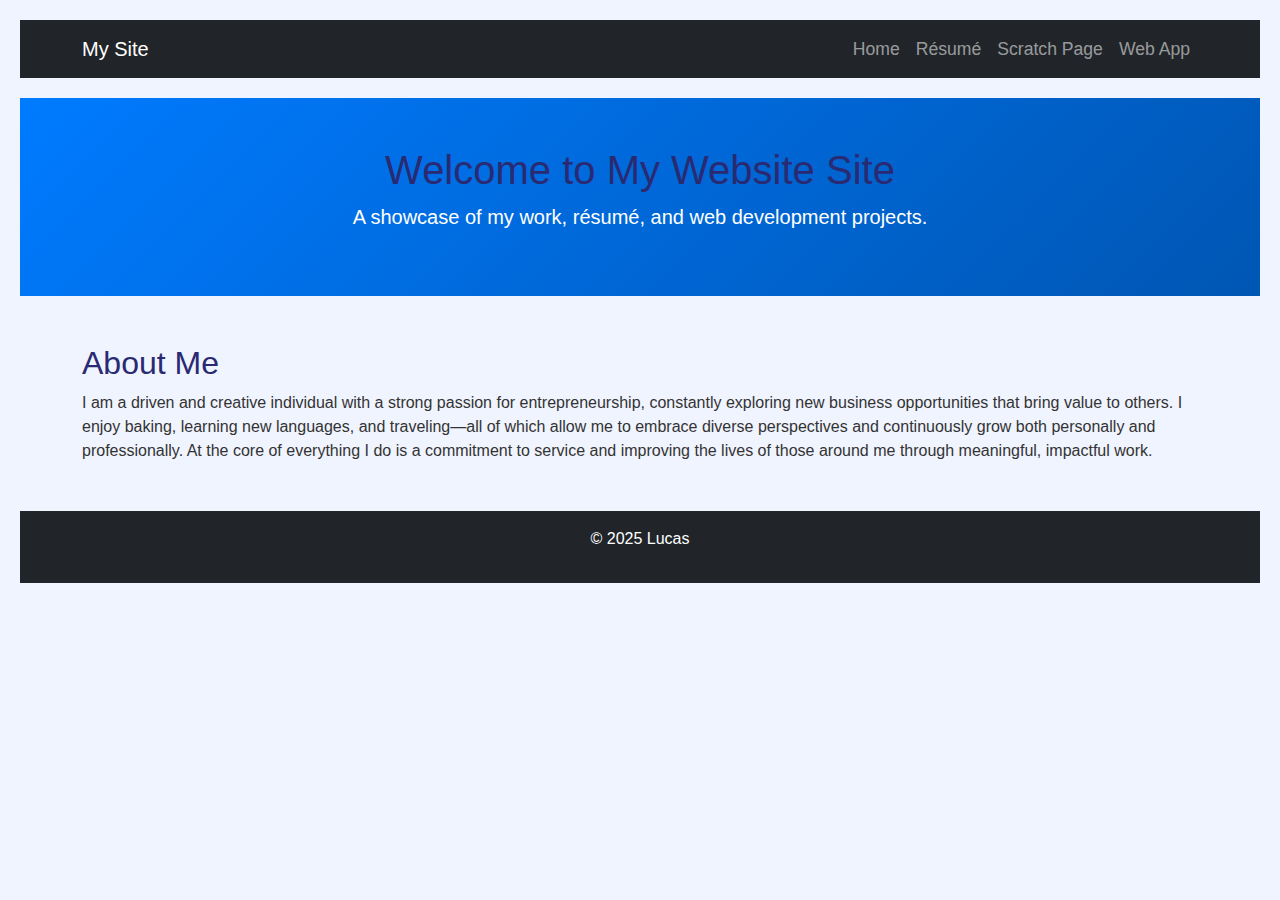
<file: index.html>
<!DOCTYPE html>
<html lang="en">
<head>
    <meta charset="UTF-8">
    <meta name="viewport" content="width=device-width, initial-scale=1">
    <title>My Professional Site</title>
    
    <!-- Bootstrap CSS -->
    <link href="https://cdn.jsdelivr.net/npm/bootstrap@5.3.0/dist/css/bootstrap.min.css" rel="stylesheet">
    
    <!-- Custom Styles -->
    <link rel="stylesheet" href="css/style.css">
</head>
<body>
    <nav class="navbar navbar-expand-lg navbar-dark bg-dark">
        <div class="container">
            <a class="navbar-brand" href="#">My Site</a>
            <button class="navbar-toggler" type="button" data-bs-toggle="collapse" data-bs-target="#navbarNav">
                <span class="navbar-toggler-icon"></span>
            </button>
            <div class="collapse navbar-collapse" id="navbarNav">
                <ul class="navbar-nav ms-auto">
                    <li class="nav-item"><a class="nav-link" href="index.html">Home</a></li>
                    <li class="nav-item"><a class="nav-link" href="resume.html">Résumé</a></li>
                    <li class="nav-item"><a class="nav-link" href="scratch.html">Scratch Page</a></li>
                    <li class="nav-item"><a class="nav-link" href="app.html">Web App</a></li>
                </ul>
            </div>
        </div>
    </nav>

    <header class="bg-primary text-white text-center py-5">
        <div class="container">
            <h1>Welcome to My Website Site</h1>
            <p class="lead">A showcase of my work, résumé, and web development projects.</p>
        </div>
    </header>

    <section class="container my-5">
        <h2>About Me</h2>
        <p>I am a driven and creative individual with a strong passion for entrepreneurship, constantly exploring new business opportunities that bring value to others. I enjoy baking, learning new languages, and traveling—all of which allow me to embrace diverse perspectives and continuously grow both personally and professionally. At the core of everything I do is a commitment to service and improving the lives of those around me through meaningful, impactful work.</p>
    </section>

    <footer class="bg-dark text-white text-center py-3">
        <p>&copy; 2025 Lucas</p>
    </footer>

    <!-- Bootstrap JS -->
    <script src="https://cdn.jsdelivr.net/npm/bootstrap@5.3.0/dist/js/bootstrap.bundle.min.js"></script>
</body>
</html>
</file>
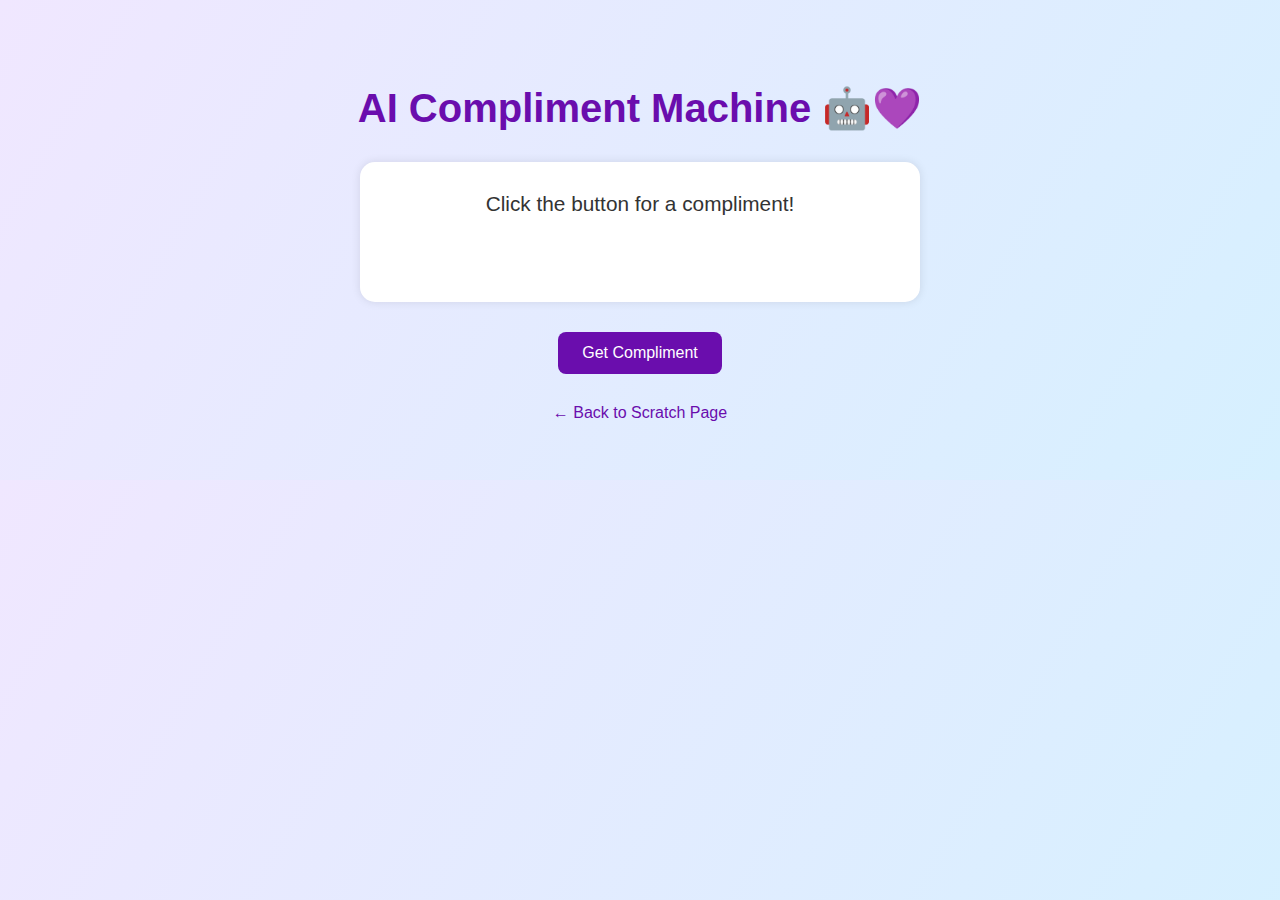
<file: app.html>
<!DOCTYPE html>
<html lang="en">
<head>
  <meta charset="UTF-8">
  <title>AI Compliment Machine</title>
  <style>
    body {
      font-family: 'Segoe UI', sans-serif;
      background: linear-gradient(120deg, #f0e7ff, #d6f0ff);
      color: #333;
      text-align: center;
      padding: 50px;
    }

    h1 {
      font-size: 2.5rem;
      color: #6a0dad;
    }

    .compliment-box {
      margin: 30px auto;
      padding: 30px;
      background: white;
      border-radius: 15px;
      box-shadow: 0 0 10px rgba(0,0,0,0.1);
      max-width: 500px;
      font-size: 1.3rem;
      min-height: 80px;
    }

    button {
      background-color: #6a0dad;
      color: white;
      padding: 12px 24px;
      font-size: 1rem;
      border: none;
      border-radius: 8px;
      cursor: pointer;
      transition: 0.3s ease;
    }

    button:hover {
      background-color: #5900b3;
    }

    a {
      display: block;
      margin-top: 30px;
      text-decoration: none;
      color: #6a0dad;
    }
  </style>
</head>
<body>

  <h1>AI Compliment Machine 🤖💜</h1>
  <div class="compliment-box" id="complimentBox">Click the button for a compliment!</div>
  <button onclick="giveCompliment()">Get Compliment</button>

  <a href="scratch.html">← Back to Scratch Page</a>

  <script>
    const compliments = [
      "You're like a cosmic microwave background—cool, but essential to the universe. 🌌",
      "You have the coding elegance of clean CSS. ✨",
      "If kindness were a planet, you'd be Jupiter—massive and magnificent. 🪐",
      "You're the semicolon that completes my syntax. 💻",
      "You're the sparkle in a supernova—bright, bold, and brilliant. 💥",
      "Your curiosity is more infinite than space. 🚀",
      "You’re more refreshing than a clean Git commit. ✅",
      "You're the gravitational force keeping good vibes in orbit. 🛰️",
      "You're as rare as a solar eclipse on your birthday. 🌒",
      "You're the reason someone smiled today. 😊",
      "Your energy could launch a thousand rockets. 🚀",
      "You're like dark matter—nobody fully understands you, but we know you hold everything together. 🖤",
      "You're cooler than the other side of the pillow in a cryogenic sleep pod. ❄️",
      "Your creativity shines brighter than a pulsar. 🌟",
      "You're the reason the AI smiles in binary. 🤖❤️",
      "Your vibes are smoother than a fresh JavaScript animation frame. 🎨",
      "You're a universal constant—dependable, important, and irreplaceable. 🔁",
      "You're like caffeine to my creativity—absolutely essential. ☕",
      "You make everything around you 42% better, just like the answer to life. ✨",
      "You're the kind of person that makes black holes want to stick around just to chat. 💫"
    ];

    function giveCompliment() {
      const randomIndex = Math.floor(Math.random() * compliments.length);
      document.getElementById("complimentBox").textContent = compliments[randomIndex];
    }
  </script>

</body>
</html>
</file>
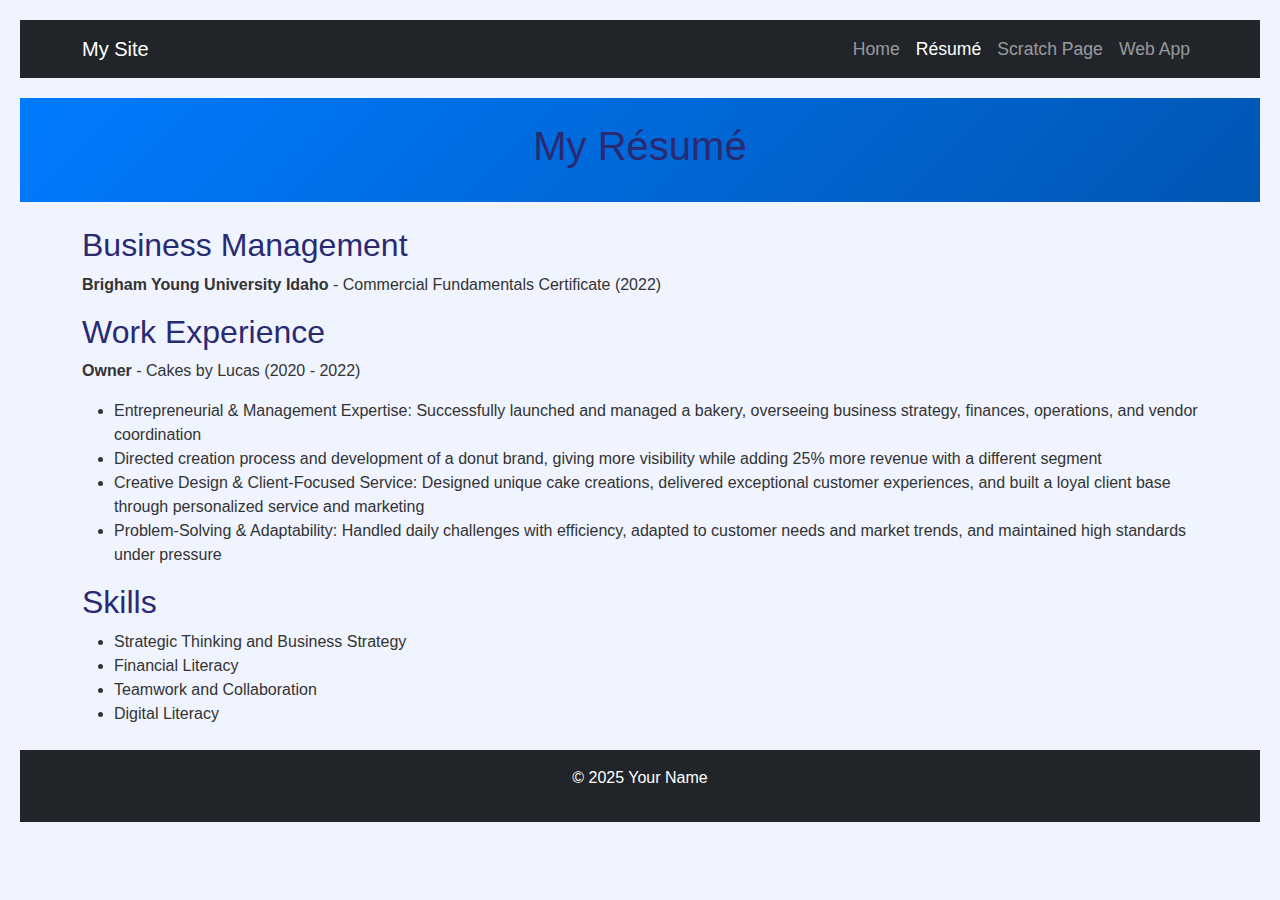
<file: resume.html>
<!DOCTYPE html>
<html lang="en">
<head>
    <meta charset="UTF-8">
    <meta name="viewport" content="width=device-width, initial-scale=1">
    <title>My Résumé</title>

    <!-- Bootstrap CSS -->
    <link href="https://cdn.jsdelivr.net/npm/bootstrap@5.3.0/dist/css/bootstrap.min.css" rel="stylesheet">
    
    <!-- Custom Styles -->
    <link rel="stylesheet" href="css/style.css">
</head>
<body>
    <nav class="navbar navbar-expand-lg navbar-dark bg-dark">
        <div class="container">
            <a class="navbar-brand" href="index.html">My Site</a>
            <button class="navbar-toggler" type="button" data-bs-toggle="collapse" data-bs-target="#navbarNav">
                <span class="navbar-toggler-icon"></span>
            </button>
            <div class="collapse navbar-collapse" id="navbarNav">
                <ul class="navbar-nav ms-auto">
                    <li class="nav-item"><a class="nav-link" href="index.html">Home</a></li>
                    <li class="nav-item"><a class="nav-link active" href="resume.html">Résumé</a></li>
                    <li class="nav-item"><a class="nav-link" href="scratch.html">Scratch Page</a></li>
                    <li class="nav-item"><a class="nav-link" href="app.html">Web App</a></li>
                </ul>
            </div>
        </div>
    </nav>

    <header class="bg-primary text-white text-center py-4">
        <h1>My Résumé</h1>
    </header>

    <section class="container my-4">
        <h2>Business Management</h2>
        <p><strong>Brigham Young University Idaho</strong> - Commercial Fundamentals Certificate (2022)</p>

        <h2>Work Experience</h2>
        <p><strong>Owner</strong> - Cakes by Lucas (2020 - 2022)</p>
        <ul>
            <li>Entrepreneurial & Management Expertise: Successfully launched and managed a bakery, overseeing business strategy, finances, operations, and vendor coordination</li>
            <li>Directed creation process and development of a donut brand, giving more visibility while adding 25% more revenue with a different segment</li>
            <li>Creative Design & Client-Focused Service: Designed unique cake creations, delivered exceptional customer experiences, and built a loyal client base through personalized service and marketing</li>
            <li>Problem-Solving & Adaptability: Handled daily challenges with efficiency, adapted to customer needs and market trends, and maintained high standards under pressure</li>
        </ul>

        <h2>Skills</h2>
        <ul>
            <li>Strategic Thinking and Business Strategy</li>
            <li>Financial Literacy</li>
            <li>Teamwork and Collaboration</li>
            <li>Digital Literacy</li>
        </ul>

    </section>

    <footer class="bg-dark text-white text-center py-3">
        <p>&copy; 2025 Your Name</p>
    </footer>

    <!-- Bootstrap JS -->
    <script src="https://cdn.jsdelivr.net/npm/bootstrap@5.3.0/dist/js/bootstrap.bundle.min.js"></script>
</body>
</html>
</file>
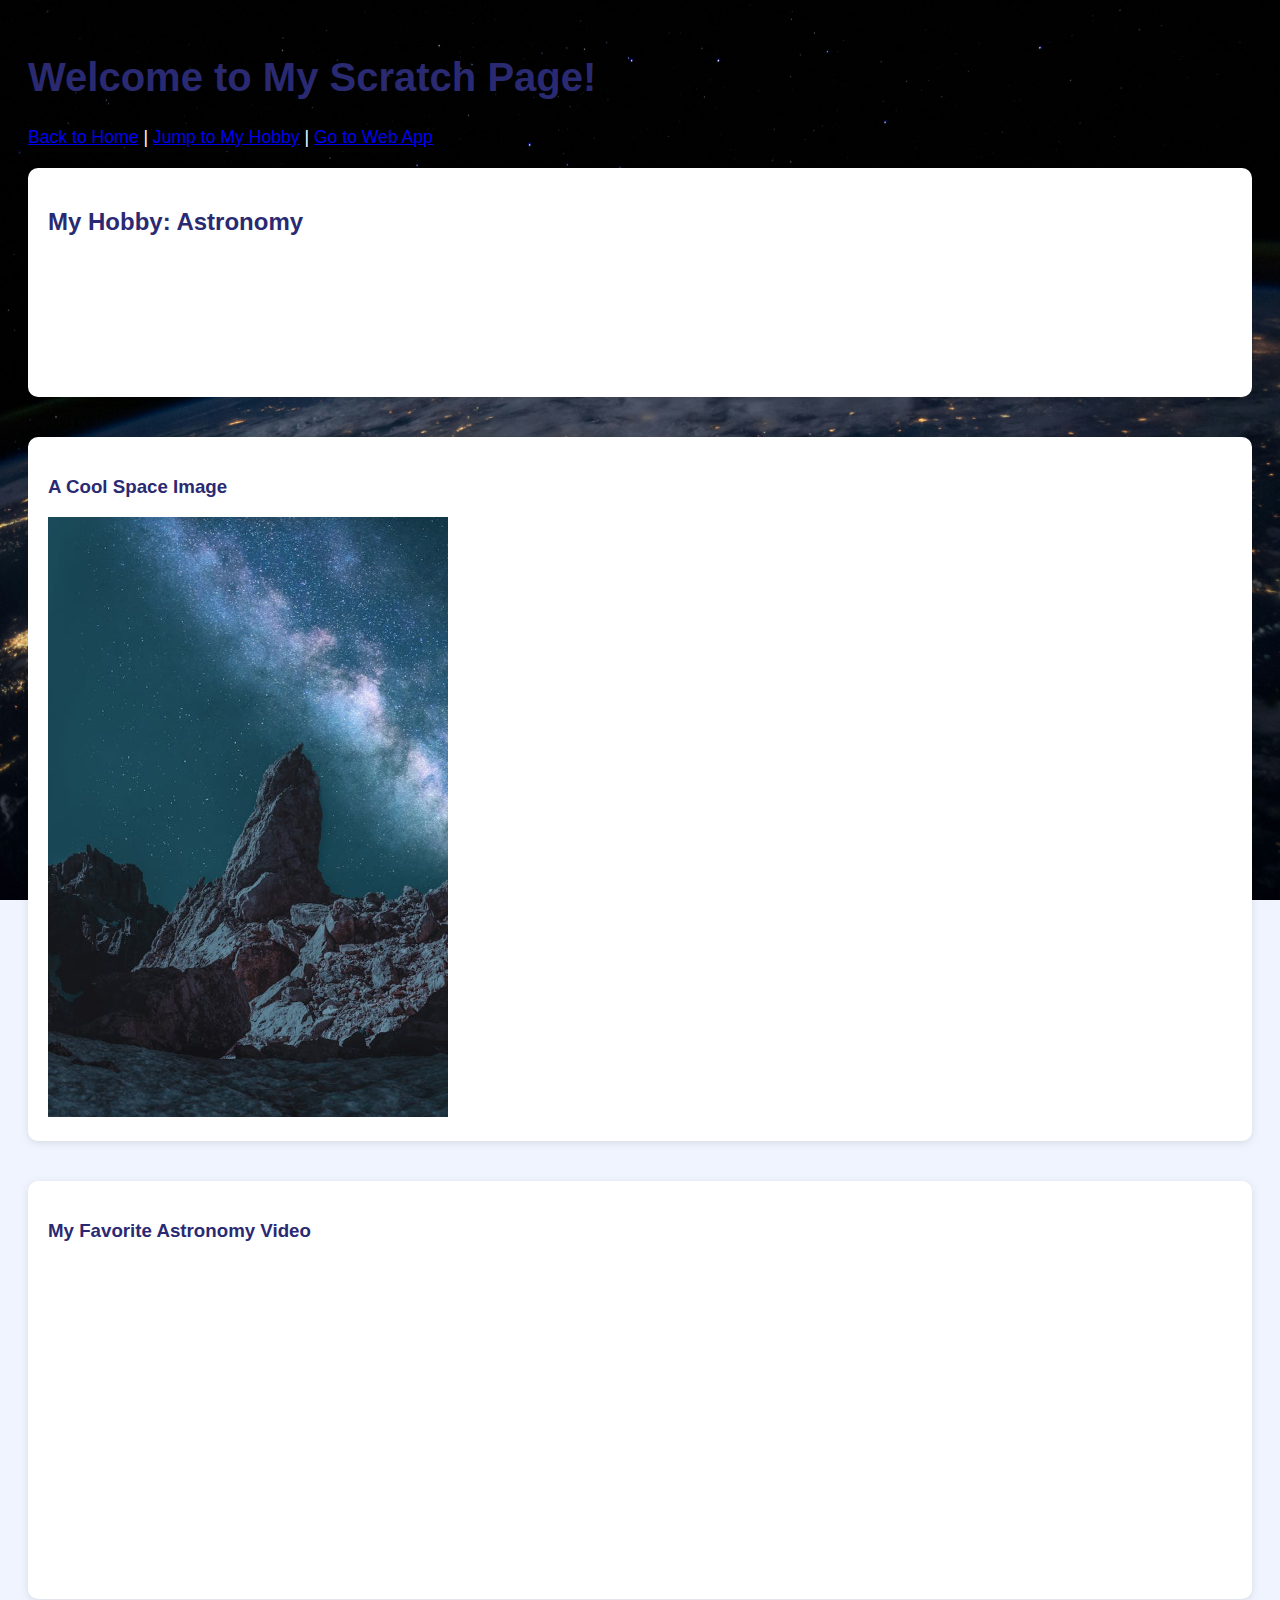
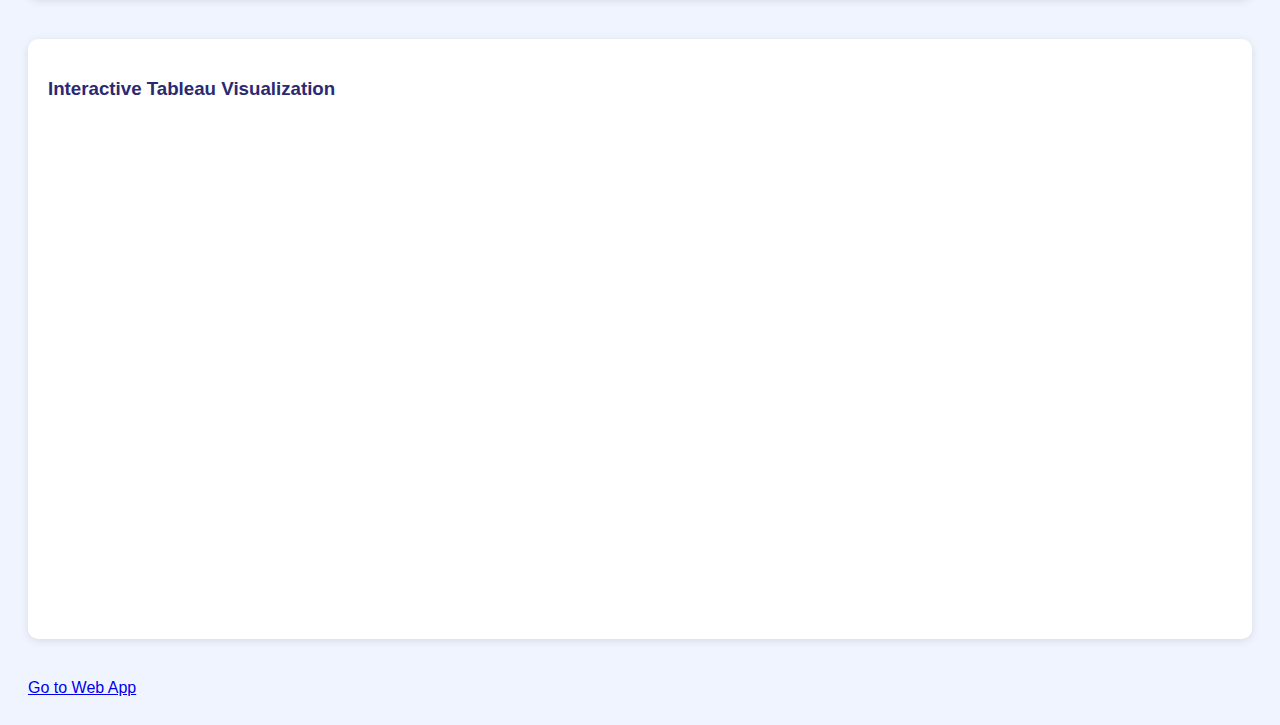
<file: scratch.html>
<!DOCTYPE html>
<html lang="en">
<head>
    <meta charset="UTF-8">
    <title>My Scratch Page</title>
    <link rel="stylesheet" href="css/style.css">
</head>
<body class="scratch-page">

    <h1>Welcome to My Scratch Page!</h1>

    <nav>
        <a href="index.html">Back to Home</a> |
        <a href="#hobby">Jump to My Hobby</a> |
        <a href="app.html">Go to Web App</a>
    </nav>

    <div class="section" id="intro">
        <h2 id="hobby">My Hobby: Astronomy</h2>
        <p>I love exploring the universe and learning about stars, planets, and galaxies.</p>

        <ol>
            <li>Top 3 Things I Love in Astronomy:
                <ul>
                    <li>Stargazing</li>
                    <li>Learning about exoplanets</li>
                    <li>Watching NASA livestreams</li>
                </ul>
            </li>
        </ol>
    </div>

    <div class="section">
        <h3>A Cool Space Image</h3>
        <img src="images/pexels-photo-1624360.jpeg" alt="A view of space" width="400">
    </div>

    <div class="section">
        <h3>My Favorite Astronomy Video</h3>
        <iframe width="560" height="315" 
            src="https://www.youtube.com/embed/yNeprtMyAAg?si=HUP3AU2BgcnMSd0Q" 
            title="YouTube video player" frameborder="0"
            allow="accelerometer; autoplay; clipboard-write; encrypted-media; gyroscope; picture-in-picture" 
            allowfullscreen></iframe>
    </div>

    <div class="section">
        <h3>Interactive Tableau Visualization</h3>
        <div class='tableauPlaceholder' id='viz1744841698022' style='position: relative'><noscript><a href='#'><img alt='Viz ' src='https:&#47;&#47;public.tableau.com&#47;static&#47;images&#47;Ca&#47;CarbonFootprintofFood&#47;Viz&#47;1_rss.png' style='border: none' /></a></noscript><object class='tableauViz'  style='display:none;'><param name='host_url' value='https%3A%2F%2Fpublic.tableau.com%2F' /> <param name='embed_code_version' value='3' /> <param name='site_root' value='' /><param name='name' value='CarbonFootprintofFood&#47;Viz' /><param name='tabs' value='no' /><param name='toolbar' value='yes' /><param name='static_image' value='https:&#47;&#47;public.tableau.com&#47;static&#47;images&#47;Ca&#47;CarbonFootprintofFood&#47;Viz&#47;1.png' /> <param name='animate_transition' value='yes' /><param name='display_static_image' value='yes' /><param name='display_spinner' value='yes' /><param name='display_overlay' value='yes' /><param name='display_count' value='yes' /><param name='language' value='en-US' /></object></div>                <script type='text/javascript'>                    var divElement = document.getElementById('viz1744841698022');                    var vizElement = divElement.getElementsByTagName('object')[0];                    vizElement.style.width='1200px';vizElement.style.height='877px';                    var scriptElement = document.createElement('script');                    scriptElement.src = 'https://public.tableau.com/javascripts/api/viz_v1.js';                    vizElement.parentNode.insertBefore(scriptElement, vizElement);                </script>
        <div class="tableauPlaceholder" id="viz168" style="width: 100%; height: 500px;">
            <object class="tableauViz" width="100%" height="500" style="display:none;">
                <param name="host_url" value="https%3A%2F%2Fpublic.tableau.com%2F">
                <param name="embed_code_version" value="3">
                <param name="site_root" value="">
                <param name="name" value="COVIDDashboard_16045839149790">
                <param name="tabs" value="no">
                <param name="toolbar" value="yes">
                <param name="static_image" value="https://public.tableau.com/static/images/CO/COVIDDashboard_16045839149790/1.png">
                <param name="animate_transition" value="yes">
                <param name="display_static_image" value="yes">
                <param name="display_spinner" value="yes">
                <param name="display_overlay" value="yes">
                <param name="display_count" value="yes">
                <param name="language" value="en">
            </object>
        </div>
        <script type="text/javascript">
            var divElement = document.getElementById('viz168');
            var vizElement = divElement.getElementsByTagName('object')[0];
            vizElement.style.display = 'block';
        </script>
    </div>

</body>
</html>
<a href="app.html">Go to Web App</a>
</file>
<file: css/style.css>
body {
    font-family: Arial, sans-serif;
}

header {
    background: linear-gradient(135deg, #007bff, #0056b3);
}

h1 {
    font-size: 2.5rem;
}
body {
    background-color: #f0f4ff;
    font-family: Arial, sans-serif;
    color: #333;
    padding: 20px;
}

nav {
    margin-bottom: 20px;
    font-size: 1.1rem;
}

.section {
    margin-bottom: 40px;
    padding: 20px;
    background-color: white;
    border-radius: 10px;
    box-shadow: 0 2px 8px rgba(0, 0, 0, 0.1);
}

h1, h2, h3 {
    color: #2a2a72;
}
.tableau-container {
    text-align: center;
    margin: 30px 0;
  }
  
  .tableau-container iframe {
    max-width: 100%;
    border: none;
  }
  body.scratch-page {
    background-image: url("../images/background.jpg.jpg");
    background-size: cover;
    background-repeat: no-repeat;
    background-attachment: fixed;
    background-position: center;
    color: white;
</file>
